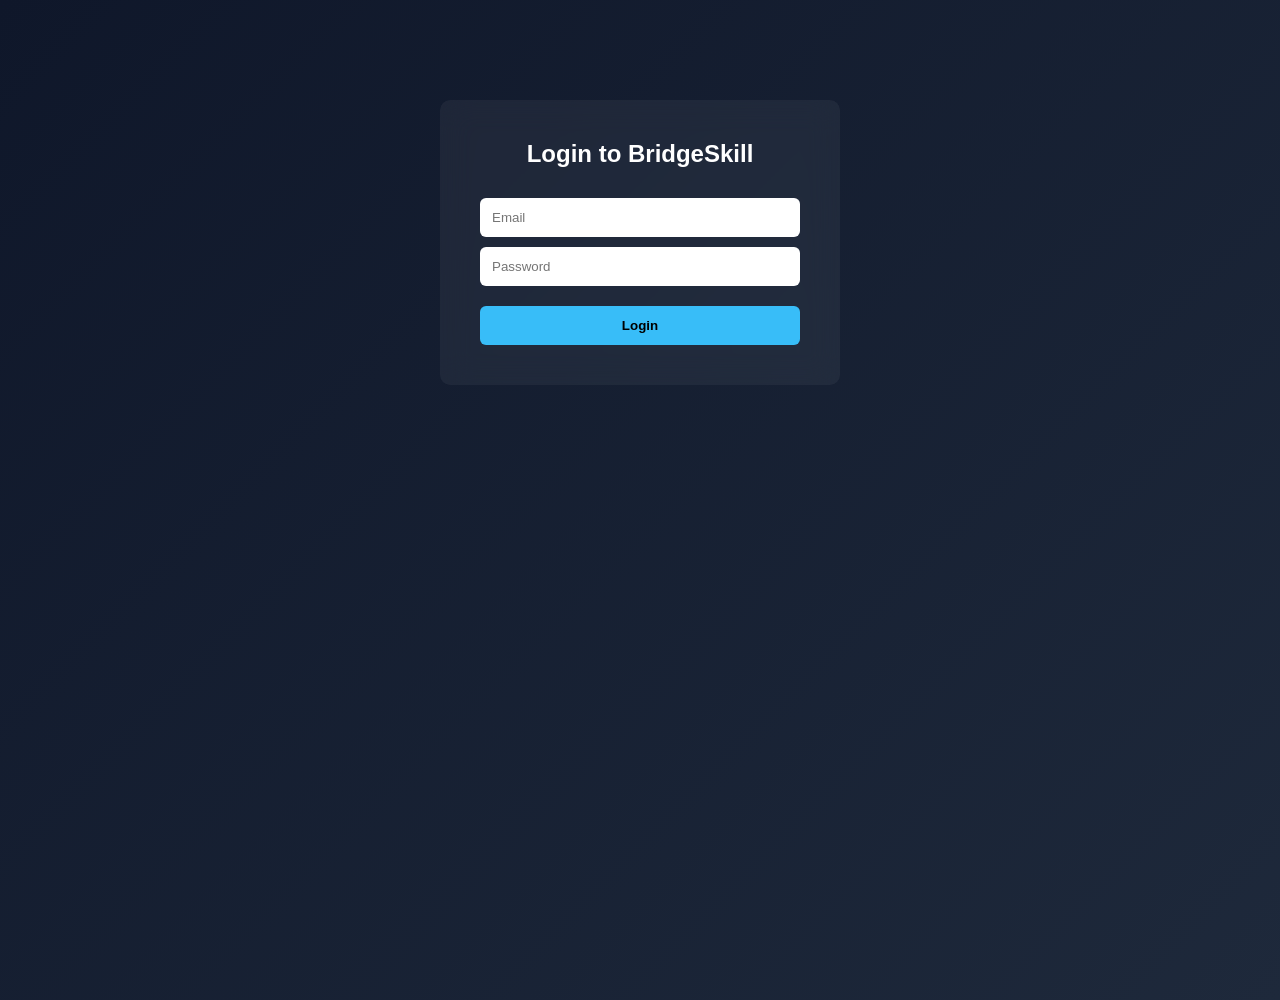
<file: templates/login.html>
<!DOCTYPE html>
<html>

<head>

<title>Login</title>

<link rel="stylesheet" href="/static/style.css">
<script src="/static/script.js" defer></script>

</head>

<body>

<div class="form-container">

<h2>Login to BridgeSkill</h2>

<form method="POST">

<input name="email" placeholder="Email" required>

<input type="password" name="password" placeholder="Password" required>

<button type="submit">Login</button>

</form>

</div>

</body>

</html>
</file>
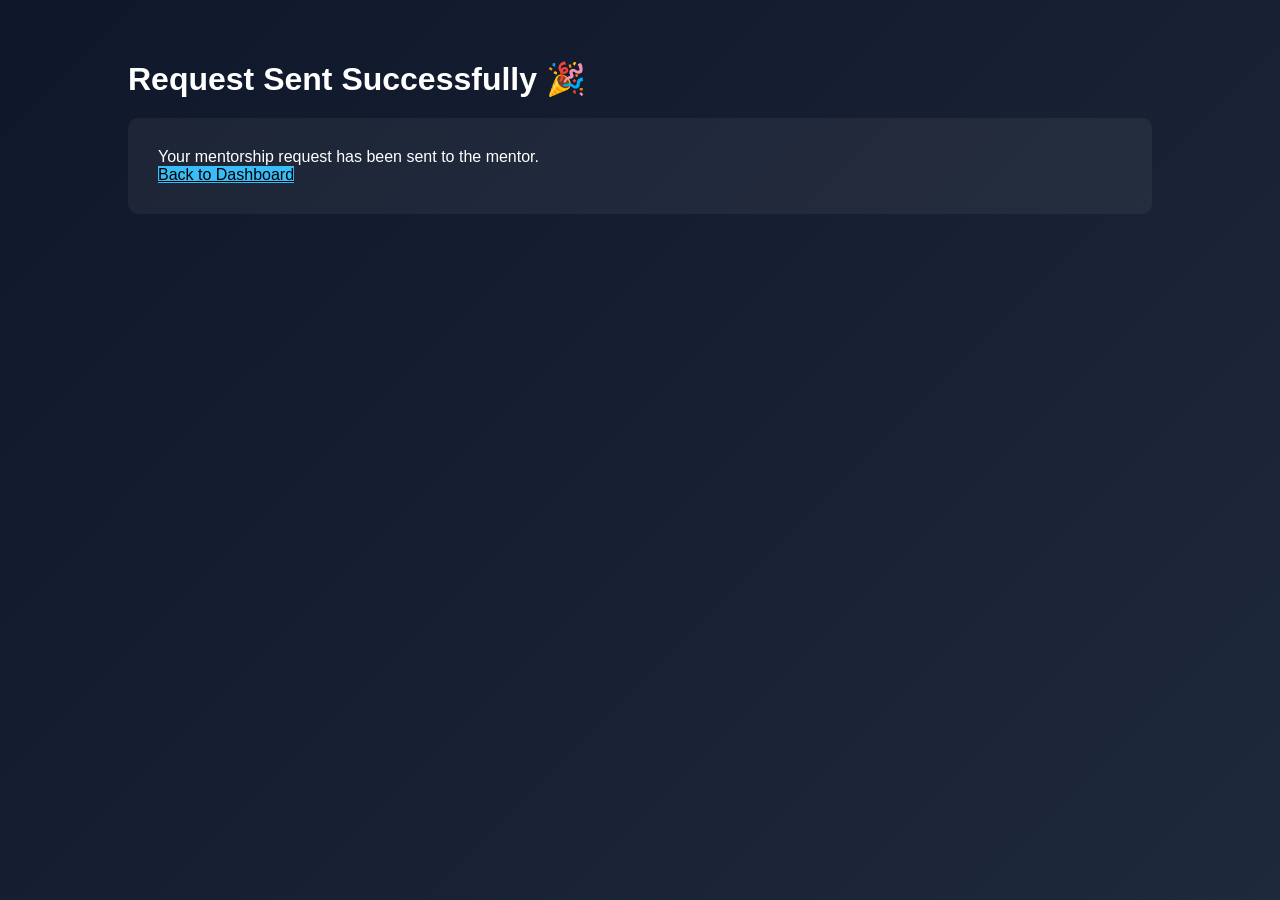
<file: templates/request_success.html>
<!DOCTYPE html>
<html>

<head>

<title>Request Sent</title>

<link rel="stylesheet" href="/static/style.css">

</head>

<body>

<div class="dashboard">

<h1>Request Sent Successfully 🎉</h1>

<div class="card">

<p>Your mentorship request has been sent to the mentor.</p>

<a class="btn-primary" href="/student">Back to Dashboard</a>

</div>

</div>

</body>

</html>
</file>
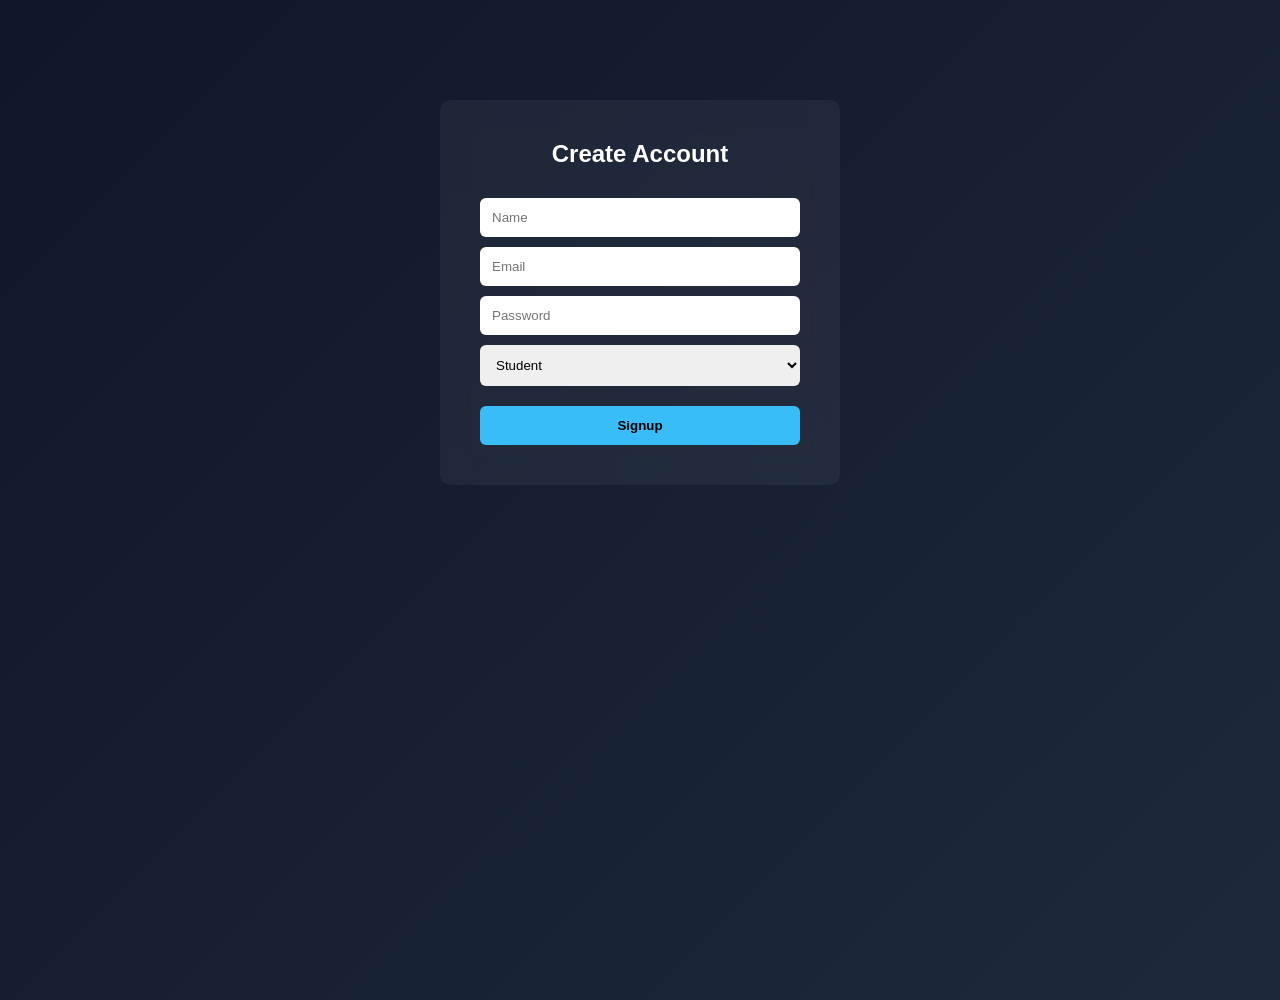
<file: templates/signup.html>
<!DOCTYPE html>
<html>

<head>

<title>Signup</title>
<link rel="stylesheet" href="/static/style.css">

</head>

<body>

<div class="form-container">

<h2>Create Account</h2>

<form method="POST">

<input name="name" placeholder="Name">

<input name="email" placeholder="Email">

<input type="password" name="password" placeholder="Password">

<select name="role">

<option value="student">Student</option>
<option value="mentor">Mentor</option>

</select>

<button type="submit">Signup</button>

</form>

</div>

</body>

</html>
</file>
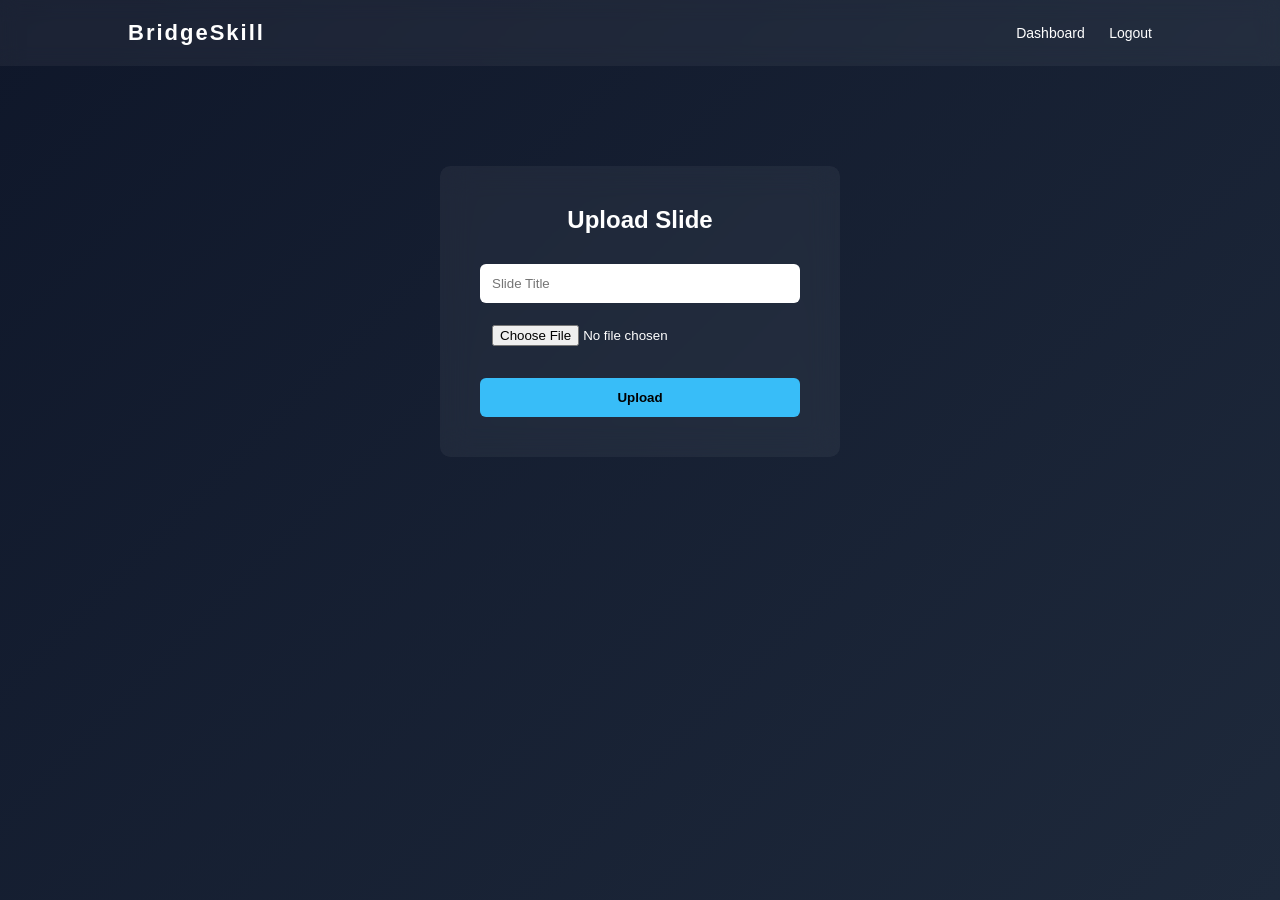
<file: templates/upload_slide.html>
<!DOCTYPE html>
<html>

<head>
<title>Upload Slide</title>
<link rel="stylesheet" href="/static/style.css">
</head>

<body>

<div class="navbar">
    <div class="logo">BridgeSkill</div>
    <div class="nav-links">
        <a href="/mentor">Dashboard</a>
        <a href="/logout">Logout</a>
    </div>
</div>

<div class="form-container">

<h2>Upload Slide</h2>

<form method="POST" enctype="multipart/form-data">

<input type="text" name="title" placeholder="Slide Title" required>

<input type="file" name="file" required>

<button type="submit">Upload</button>

</form>

</div>

</body>
</html>
</file>
<file: static/style.css>
*{
margin:0;
padding:0;
box-sizing:border-box;
font-family: 'Inter', sans-serif;
}

body{
background: linear-gradient(135deg,#0f172a,#1e293b);
color:white;
min-height:100vh;
}

/* Navbar */

.navbar{
display:flex;
justify-content:space-between;
align-items:center;
padding:20px 10%;
background:rgba(255,255,255,0.05);
backdrop-filter:blur(10px);
}

.logo{
font-size:22px;
font-weight:700;
letter-spacing:2px;
}

.nav-links a{
margin-left:20px;
text-decoration:none;
color:white;
font-size:14px;
transition:.3s;
}

.nav-links a:hover{
color:#38bdf8;
}

/* Hero */

.hero{
display:flex;
align-items:center;
justify-content:space-between;
padding:80px 10%;
}

.hero-text{
max-width:500px;
}

.hero-text h1{
font-size:48px;
margin-bottom:20px;
}

.hero-text p{
opacity:.8;
margin-bottom:30px;
}

.hero-buttons a{
padding:12px 25px;
margin-right:10px;
border-radius:6px;
text-decoration:none;
font-weight:600;
}

.btn-primary{
background:#38bdf8;
color:black;
}

.btn-secondary{
border:1px solid #38bdf8;
color:#38bdf8;
}

/* Image */

.hero img{
width:420px;
animation:float 4s ease-in-out infinite;
}

@keyframes float{

0%{transform:translateY(0px);}
50%{transform:translateY(-15px);}
100%{transform:translateY(0px);}

}

/* Forms */

.form-container{

width:400px;
margin:auto;
margin-top:100px;
background:rgba(255,255,255,0.05);
padding:40px;
border-radius:10px;
backdrop-filter:blur(15px);

}

.form-container h2{
margin-bottom:20px;
text-align:center;
}

input,select{

width:100%;
padding:12px;
margin-top:10px;
border:none;
border-radius:6px;

}

button{

width:100%;
margin-top:20px;
padding:12px;
background:#38bdf8;
border:none;
border-radius:6px;
font-weight:600;

}

/* Dashboard */

.dashboard{

padding:60px 10%;

}

.card{

background:rgba(255,255,255,0.05);
padding:30px;
border-radius:10px;
margin-top:20px;
transition:.3s;

}

.card:hover{

transform:translateY(-5px);
background:rgba(255,255,255,0.08);

}
</file>
